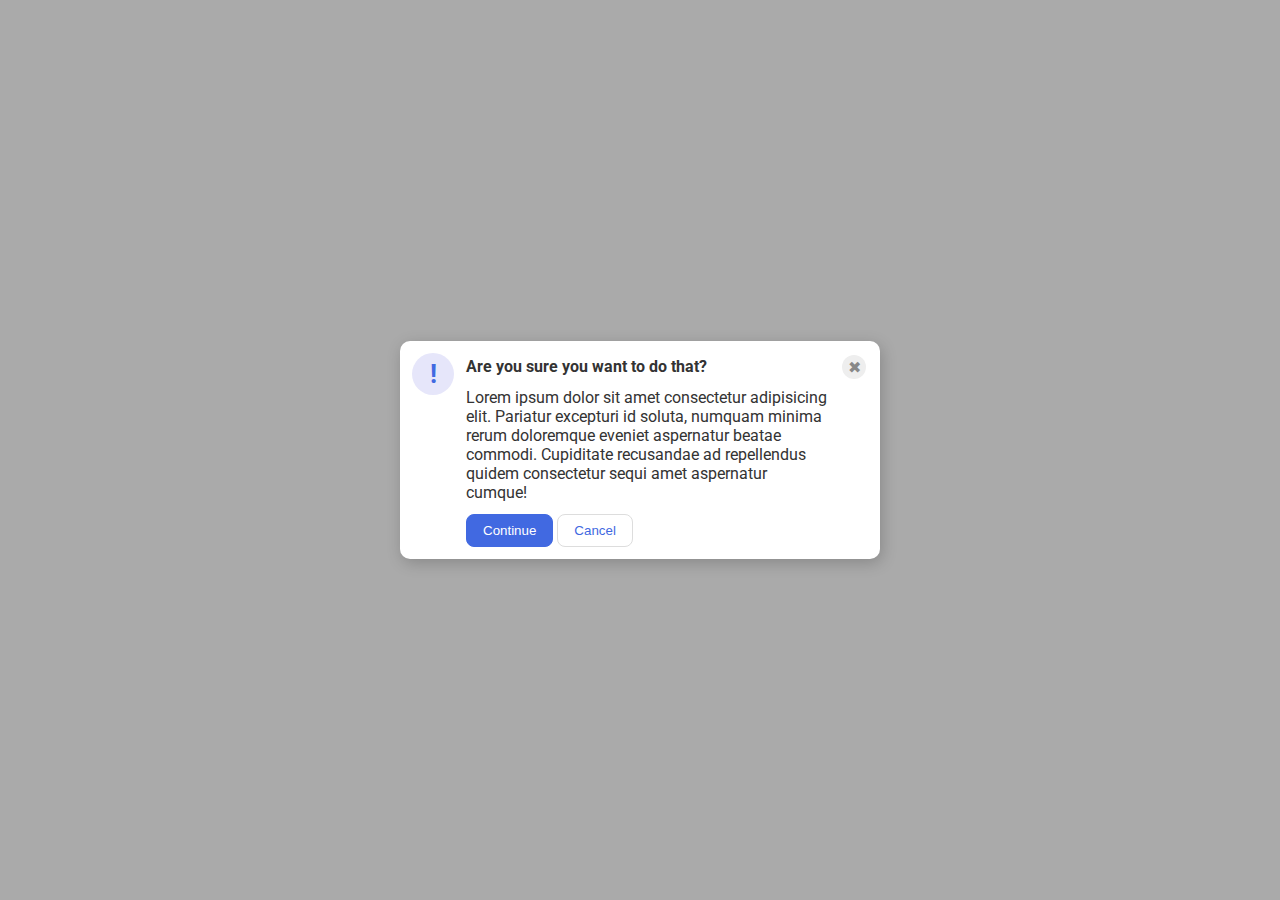
<file: flex/05-flex-modal/index.html>
<!DOCTYPE html>
<html lang="en">
  <head>
    <meta charset="UTF-8">
    <meta http-equiv="X-UA-Compatible" content="IE=edge">
    <meta name="viewport" content="width=device-width, initial-scale=1.0">
    <link rel="stylesheet" href="style.css">
    <title>Modal</title>
  </head>
  <body>
    <div class="modal">
      <div class="icon">!</div>
      <div class="close-button">✖</div>
      <div class="central">
        <div class="header">Are you sure you want to do that?</div>
        <div class="text">Lorem ipsum dolor sit amet consectetur adipisicing elit. Pariatur excepturi id soluta, numquam minima rerum doloremque eveniet aspernatur beatae commodi. Cupiditate recusandae ad repellendus quidem consectetur sequi amet aspernatur cumque!</div>
        <button class="continue">Continue</button>
        <button class="cancel">Cancel</button>
      </div>
    </div>
  </body>
</html>
</file>
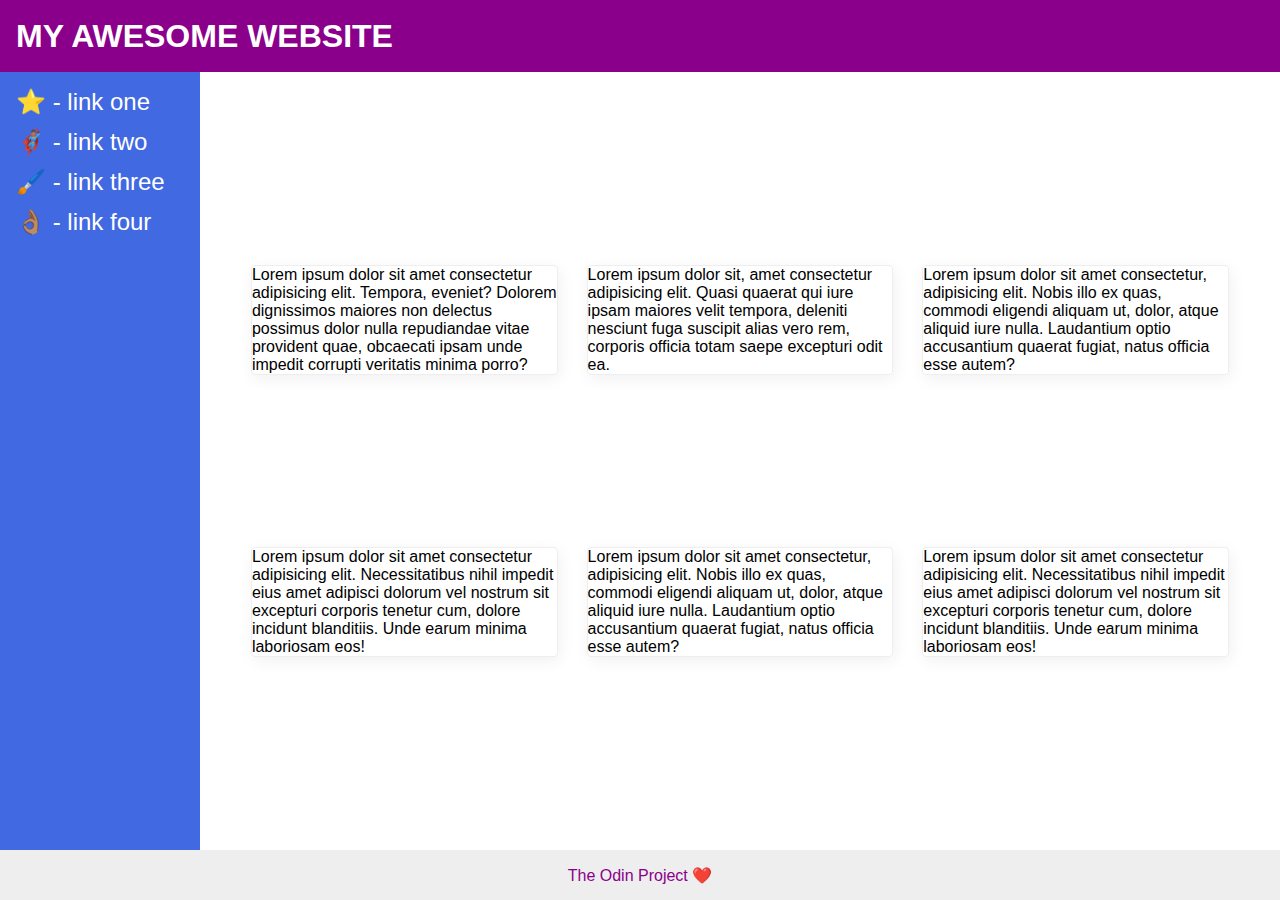
<file: flex/07-flex-layout-2/index.html>
<!DOCTYPE html>
<html lang="en">
  <head>
    <meta charset="UTF-8">
    <meta http-equiv="X-UA-Compatible" content="IE=edge">
    <meta name="viewport" content="width=device-width, initial-scale=1.0">
    <title>The Holy Grail</title>
    <link rel="stylesheet" href="style.css">
  </head>
  <body>
    <div class="header">
      MY AWESOME WEBSITE
    </div>
    
    <div class="contenedor">
      <div class="sidebar">
        <ul>
          <li><a href="#">⭐ - link one</a></li>
          <li><a href="#">🦸🏽‍♂️ - link two</a></li>
          <li><a href="#">🖌️ - link three</a></li>
          <li><a href="#">👌🏽 - link four</a></li>
        </ul>
      </div>

      <div class="contenido">
        <div class="card">Lorem ipsum dolor sit amet consectetur adipisicing elit. Tempora, eveniet? Dolorem dignissimos maiores non delectus possimus dolor nulla repudiandae vitae provident quae, obcaecati ipsam unde impedit corrupti veritatis minima porro?</div>
        <div class="card">Lorem ipsum dolor sit, amet consectetur adipisicing elit. Quasi quaerat qui iure ipsam maiores velit tempora, deleniti nesciunt fuga suscipit alias vero rem, corporis officia totam saepe excepturi odit ea.</div>
        <div class="card">Lorem ipsum dolor sit amet consectetur, adipisicing elit. Nobis illo ex quas, commodi eligendi aliquam ut, dolor, atque aliquid iure nulla. Laudantium optio accusantium quaerat fugiat, natus officia esse autem?</div>
        <div class="card">Lorem ipsum dolor sit amet consectetur adipisicing elit. Necessitatibus nihil impedit eius amet adipisci dolorum vel nostrum sit excepturi corporis tenetur cum, dolore incidunt blanditiis. Unde earum minima laboriosam eos!</div>
        <div class="card">Lorem ipsum dolor sit amet consectetur, adipisicing elit. Nobis illo ex quas, commodi eligendi aliquam ut, dolor, atque aliquid iure nulla. Laudantium optio accusantium quaerat fugiat, natus officia esse autem?</div>
        <div class="card">Lorem ipsum dolor sit amet consectetur adipisicing elit. Necessitatibus nihil impedit eius amet adipisci dolorum vel nostrum sit excepturi corporis tenetur cum, dolore incidunt blanditiis. Unde earum minima laboriosam eos!</div>
      </div>
    </div>
    <div class="footer">
      The Odin Project ❤️
    </div>
  </body>
</html>
</file>
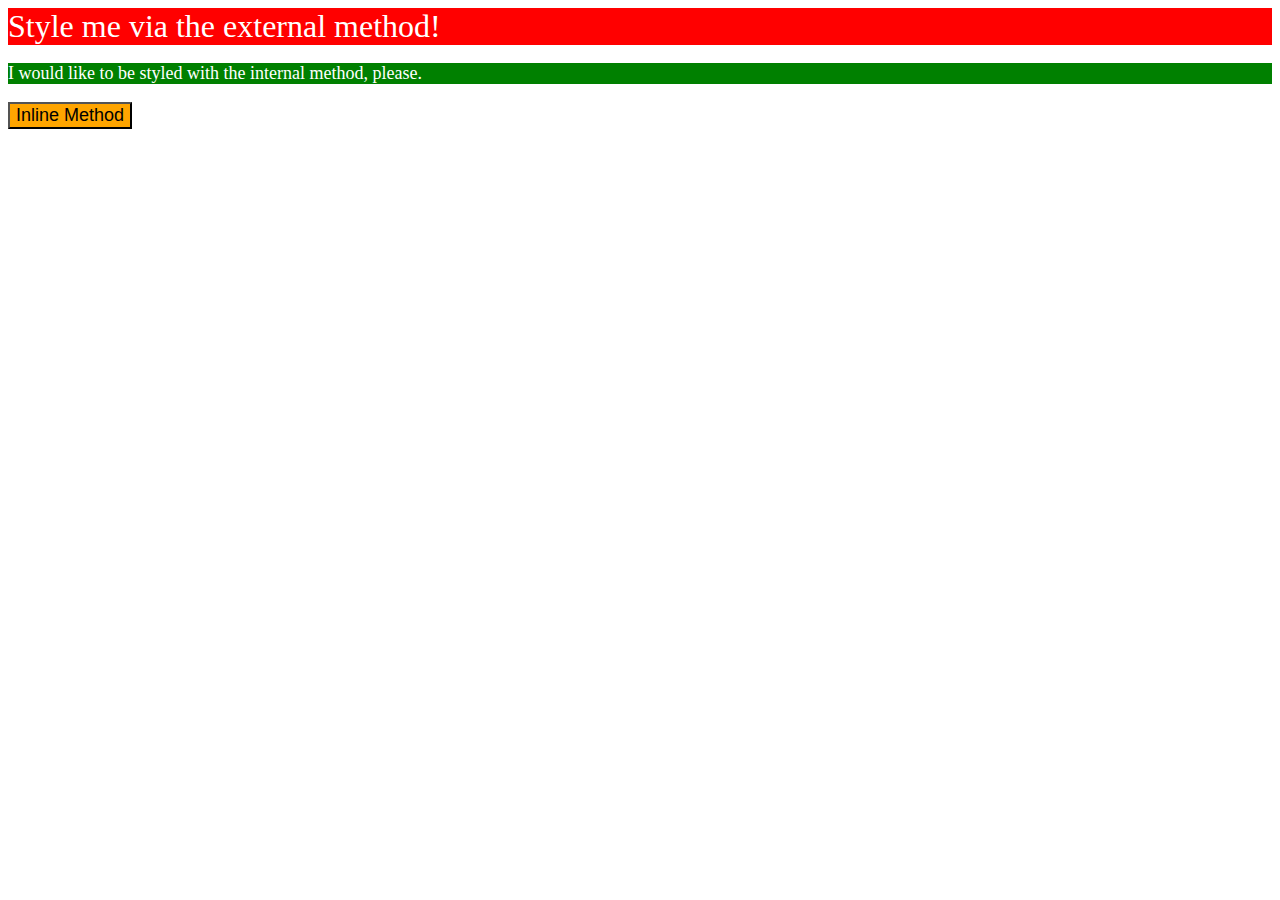
<file: foundations/01-css-methods/index.html>
<!DOCTYPE html>
<html lang="en">
  <head>
    <meta charset="UTF-8">
    <meta http-equiv="X-UA-Compatible" content="IE=edge">
    <meta name="viewport" content="width=device-width, initial-scale=1.0">
    <title>Methods for Adding CSS</title>
    <link rel="stylesheet" href="estilo-externo.css">
    <style>
      p {
        background-color: green;
        color: white;
        font-size: 18px;
      }
    </style>
  </head>
  <body>
    <div>Style me via the external method!</div>
    <p>I would like to be styled with the internal method, please.</p>
    <button style="background-color: orange; font-size: 18px;">Inline Method</button>
  </body>
</html>
</file>
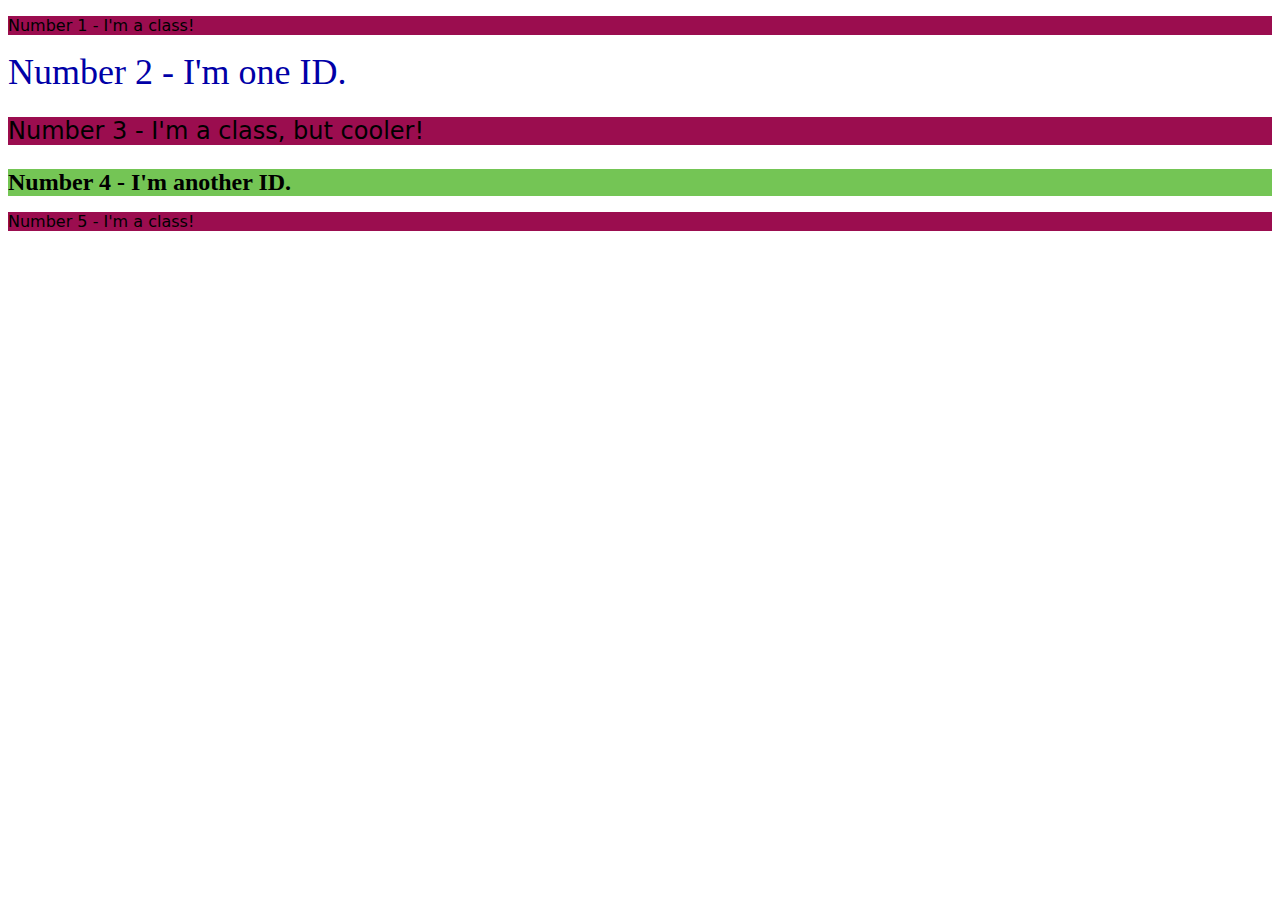
<file: foundations/02-class-id-selectors/index.html>
<!DOCTYPE html>
<html lang="en">
  <head>
    <meta charset="UTF-8">
    <meta http-equiv="X-UA-Compatible" content="IE=edge">
    <meta name="viewport" content="width=device-width, initial-scale=1.0">
    <title>Class and ID Selectors</title>
    <link rel="stylesheet" href="style.css">
  </head>
  <body>
    <p class="impar">Number 1 - I'm a class!</p>
    <div id="num_2">Number 2 - I'm one ID.</div>
    <p class="impar cooler">Number 3 - I'm a class, but cooler!</p>
    <div id="num_4">Number 4 - I'm another ID.</div>
    <p class="impar">Number 5 - I'm a class!</p>
  </body>
</html>
</file>
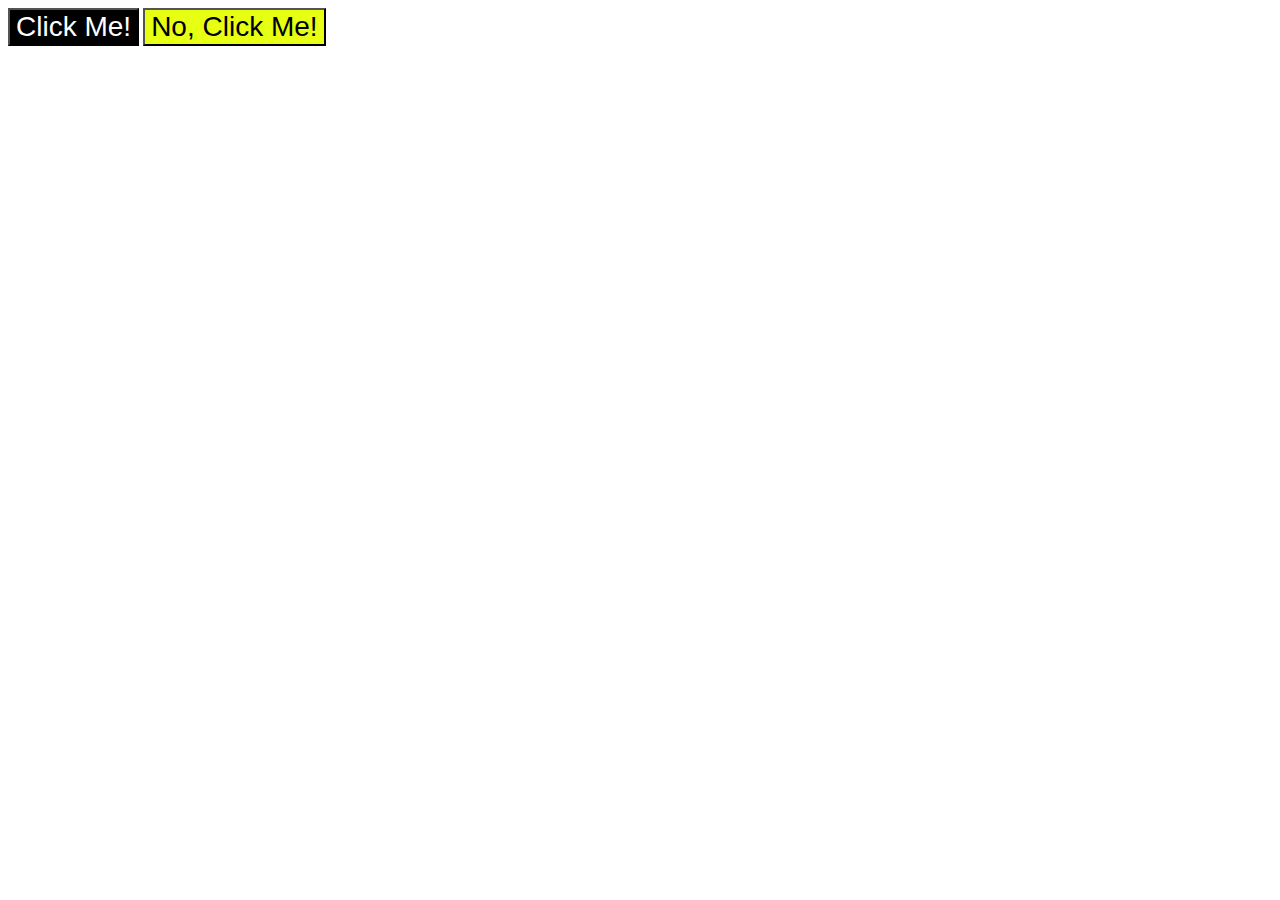
<file: foundations/03-grouping-selectors/index.html>
<!DOCTYPE html>
<html lang="en">
  <head>
    <meta charset="UTF-8">
    <meta http-equiv="X-UA-Compatible" content="IE=edge">
    <meta name="viewport" content="width=device-width, initial-scale=1.0">
    <title>Grouping Selectors</title>
    <link rel="stylesheet" href="style.css">
  </head>
  <body>
    <button class="click_b1">Click Me!</button>
    <button class="click_b2">No, Click Me!</button>
  </body>
</html>
</file>
<file: flex/05-flex-modal/style.css>
@import url('https://fonts.googleapis.com/css2?family=Roboto:wght@400;700&display=swap');

html, body {
  height: 100%;
}

body {
  font-family: Roboto, sans-serif;
  margin: 0;
  background: #aaa;
  color: #333;
  /* I'll give you this one for free lol */
  display: flex;
  align-items: center;
  justify-content: center;
}

.modal {
  background: white;
  width: 480px;
  border-radius: 10px;
  box-shadow: 2px 4px 16px rgba(0,0,0,.2);
}

.icon {
  color: royalblue;
  font-size: 26px;
  font-weight: 700;
  background: lavender;
  width: 42px;
  height: 42px;
  border-radius: 50%;
  display: flex;
  align-items: center;
  justify-content: center;
}

.close-button {
  background: #eee;
  border-radius: 50%;
  color: #888;
  font-weight: 400;
  font-size: 16px;
  height: 24px;
  width: 24px;
  display: flex;
  align-items: center;
  justify-content: center;
}

button {
  padding: 8px 16px;
  border-radius: 8px;
}

button.continue {
  background: royalblue;
  border: 1px solid royalblue;
  color: white;
  margin-bottom: 12px;
}

button.cancel {
  background: white;
  border: 1px solid #ddd;
  color: royalblue;
  margin-bottom: 12px;
}

.modal {
  display: flex;
}

.icon {
  flex-shrink: 0;
  align-self: stretch;
  margin: 12px;
}

.close-button {
  flex-shrink: 0;
  margin-top: 4px;
}

.header {
  font-weight: bold;
  margin-top: 16px;
  margin-bottom: 12px;
}

.close-button {
  order: 1;
  margin: 14px;
}

.text {
  margin-top: 12px;
  margin-bottom: 12px;
}
</file>
<file: flex/07-flex-layout-2/style.css>
body {
  font-family: -apple-system, BlinkMacSystemFont, 'Segoe UI', Roboto, Oxygen, Ubuntu, Cantarell, 'Open Sans', 'Helvetica Neue', sans-serif;
  margin: 0;
  min-height: 100vh;
  display: flex;
  flex-direction: column;
}

.header {
  height: 72px;
  background: darkmagenta;
  color: white;
  font-weight: bolder;
  font-size: 32px;
  display: flex;
  justify-content: flex-start;
  align-items: center;
  padding-left: 16px;
}

.footer {
  height: 72px;
  background: #eee;
  color: darkmagenta;
  display: flex;
  justify-content: center;
  align-items: center;
  flex-shrink: 0;
  flex-basis: 50px;
}

.sidebar {
  width: 300px;
  background: royalblue;
  box-sizing: border-box;
}

.card {
  border: 1px solid #eee;
  box-shadow: 2px 4px 16px rgba(0,0,0,.06);
  border-radius: 4px;
}

.contenedor {
  display: flex;
  flex-grow: 1;
}

.sidebar {
  flex-shrink: 0;
  flex-basis: 200px;
}

.contenido {
  padding: 32px;
  display: flex;
  flex-wrap: wrap;
  justify-content: space-evenly;
  align-content: space-evenly;
}

.card {
  margin: 10px;
  flex-basis: 30%;
}

a {
  font-size: 24px;
  text-decoration: none;
  color: white;
}

ul {
  list-style: none;
  padding: 10px;
  margin: 6px;
  display: flex;
  flex-direction: column;
  gap: 12px;
}
</file>
<file: foundations/01-css-methods/estilo-externo.css>
div {
    background-color: red;
    color: white;
    font-size: 32px;
    align-content: center;
}
</file>
<file: foundations/02-class-id-selectors/style.css>
.impar {
    font-family: Verdana, "DejaVu Sans", sans-serif;
    background-color: rgb(155, 13, 79);
}

#num_2 {
    color: rgb(0, 0, 167);
    font-size: 36px;
}

.cooler{
    font-size: 24px;
}

#num_4 {
    background-color: rgb(116, 197, 85);
    font-size: 24px;
    font-weight: bold;
}
</file>
<file: foundations/03-grouping-selectors/style.css>
button {
    font-size: 28px;
    font-family: Helvetica, "Times New Roman", sans-serif;
}

.click_b1 {
    background-color: #000000;
    color: #ffffff;
}

.click_b2 {
    background-color: #e7ff13;
}
</file>
